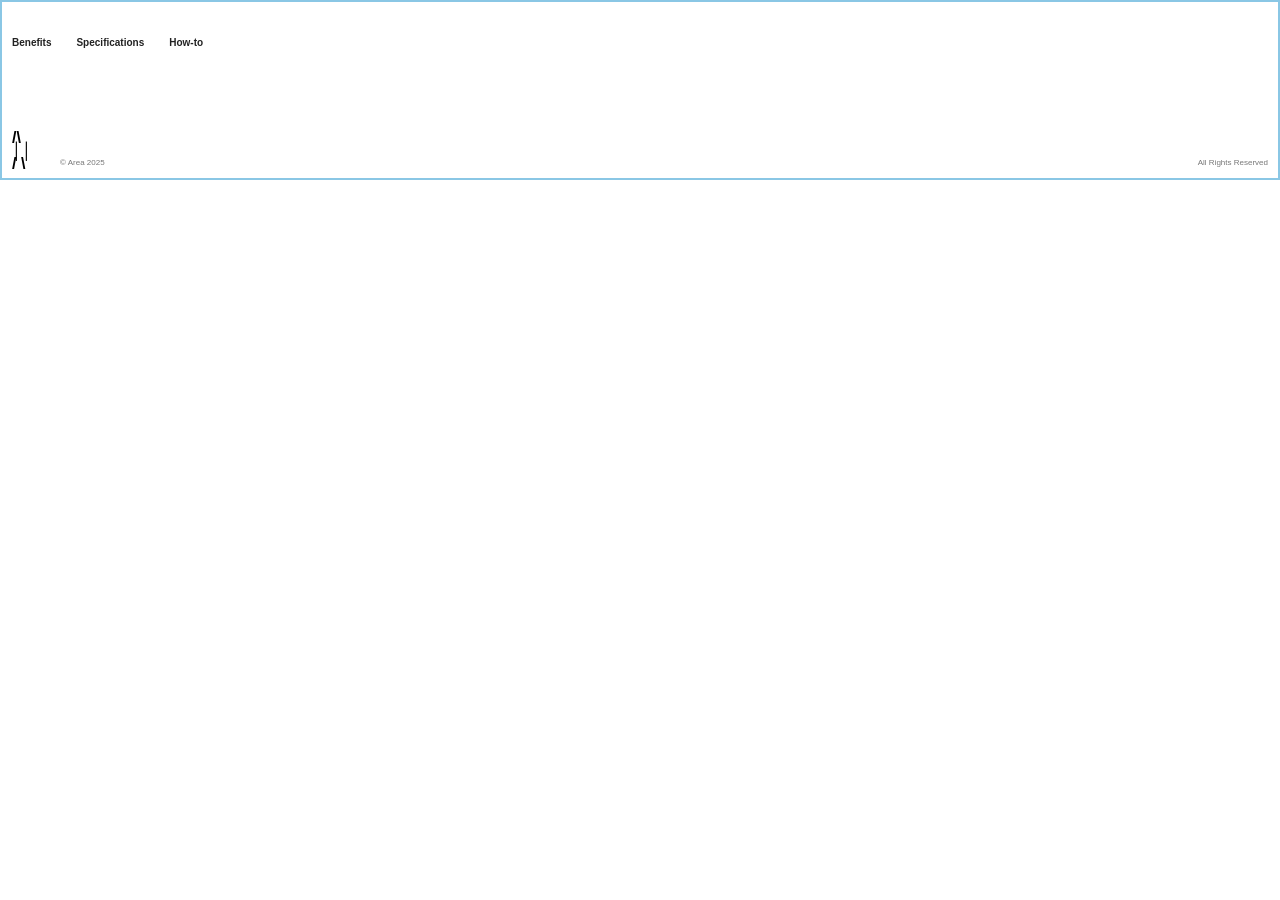
<file: pages/footer.html>
<!DOCTYPE html>
<html lang="en">
<head>
    <meta charset="UTF-8">
    <meta name="viewport" content="width=device-width, initial-scale=1.0">
    <title>Footer</title>
    <link rel="stylesheet" href="/styles/footer.css">
</head>
<body>

    <footer class="footer">

        <div class="footer-nav">
            <a href="benefits.html">Benefits</a>
            <a href="test.html">Specifications</a>
            <a href="#">How-to</a>
        </div>

        <div class="footer-bottom">

            <div class="footer-logo">
                /\
                <br>
                ││
                <br>
                / \
            </div>

            <div class="footer-year">
                &copy Area 2025
            </div>

            <div class="footer-rights">
                All Rights Reserved
            </div>

        </div>

    </footer>

</body>
</html>
</file>
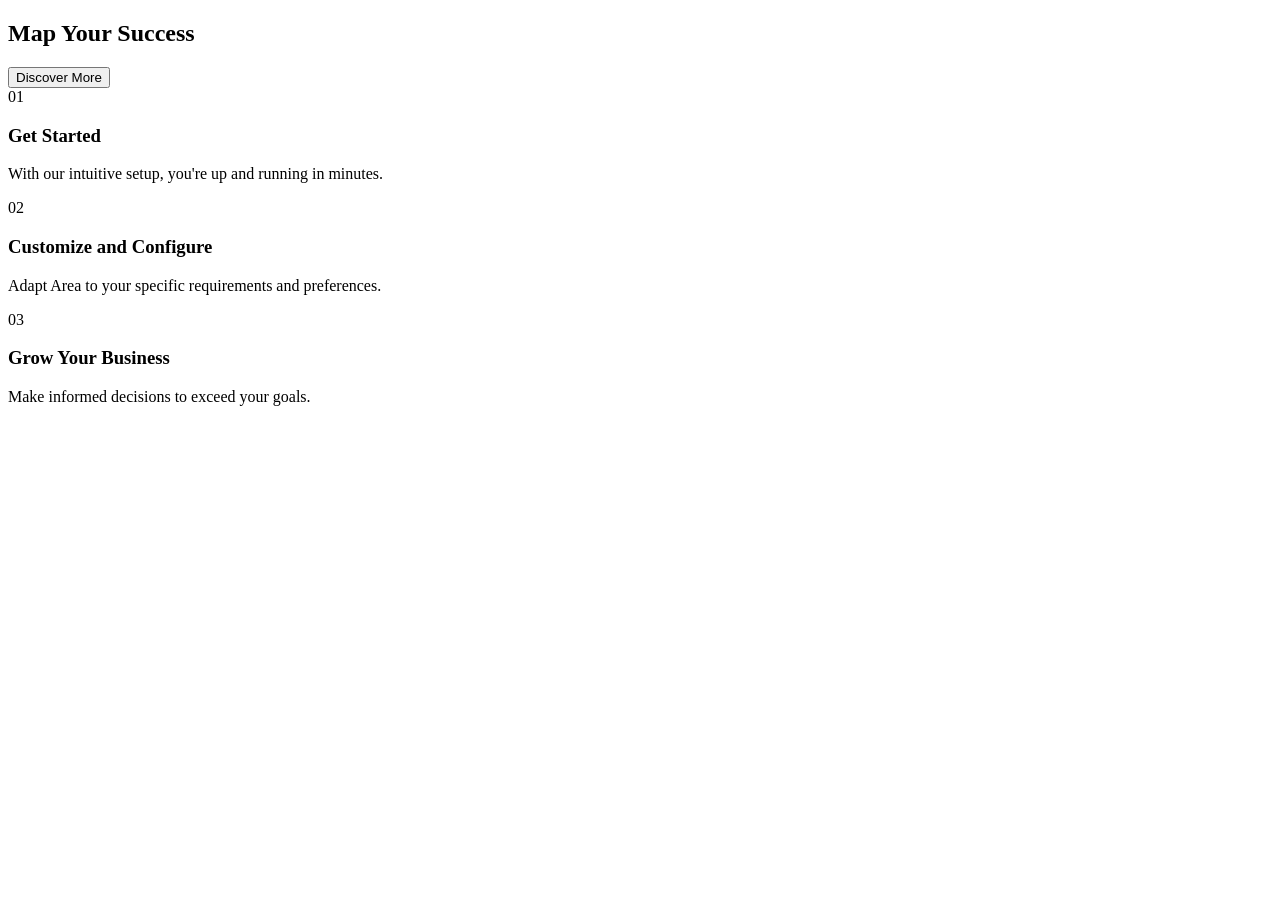
<file: pages/test.html>
<!DOCTYPE html>
 <html lang="en">
 <head>
   <meta charset="UTF-8">
   <meta name="viewport" content="width=device-width, initial-scale=1.0">
   <title>Map Your Success</title>
    </head>
 <body>
   <section class="success-section">
     <div class="section-header">
       <h2 class="section-title">Map Your Success</h2>
       <button class="discover-btn">Discover More</button>
     </div>
     <div class="steps-container">
       <!-- Step 1 -->
       <div class="step">
         <div class="step-number">01</div>
         <h3 class="step-title">Get Started</h3>
         <p class="step-desc">With our intuitive setup, you're up and running in minutes.</p>
       </div>
       <!-- Step 2 -->
       <div class="step">
         <div class="step-number">02</div>
         <h3 class="step-title">Customize and Configure</h3>
         <p class="step-desc">Adapt Area to your specific requirements and preferences.</p>
       </div>
       <!-- Step 3 -->
       <div class="step">
         <div class="step-number">03</div>
         <h3 class="step-title">Grow Your Business</h3>
         <p class="step-desc">Make informed decisions to exceed your goals.</p>
       </div>
     </div>
   </section>
 </body>
 </html>
</file>
<file: styles/footer.css>
* {
    margin: 0;
    padding: 0;
    box-sizing: border-box;
}

body {
    min-height: 100vh;
    font-family: Arial, sans-serif;
}

.footer {
    position: relative;
    width: 100%;
    height: 180px;
    border: 2px solid #8ac7e5;
    background-color: white;
}

.footer-nav {
    position: absolute;
    top: 35px;
    left: 10px;
    display: flex;
    gap: 25px;
}

.footer-nav a {
    text-decoration: none;
    color: #222;
    font-size: 10px;
    font-weight: bold;
}

.footer-nav a:hover {
    text-decoration: underline;
}

.footer-bottom {
    position: absolute;
    left: 10px;
    right: 10px;
    bottom: 8px;
    height: 55px;
}

.footer-logo {
    position: absolute;
    left: 0;
    bottom: 0;
    font-size: 16px;
    line-height: 13px;
    font-weight: bold;
}

.footer-year {
    position: absolute;
    left: 48px;
    bottom: 3px;
    font-size: 8px;
    color: #777;
}

.footer-rights {
    position: absolute;
    right: 0;
    bottom: 3px;
    font-size: 8px;
    color: #777;
}
</file>
